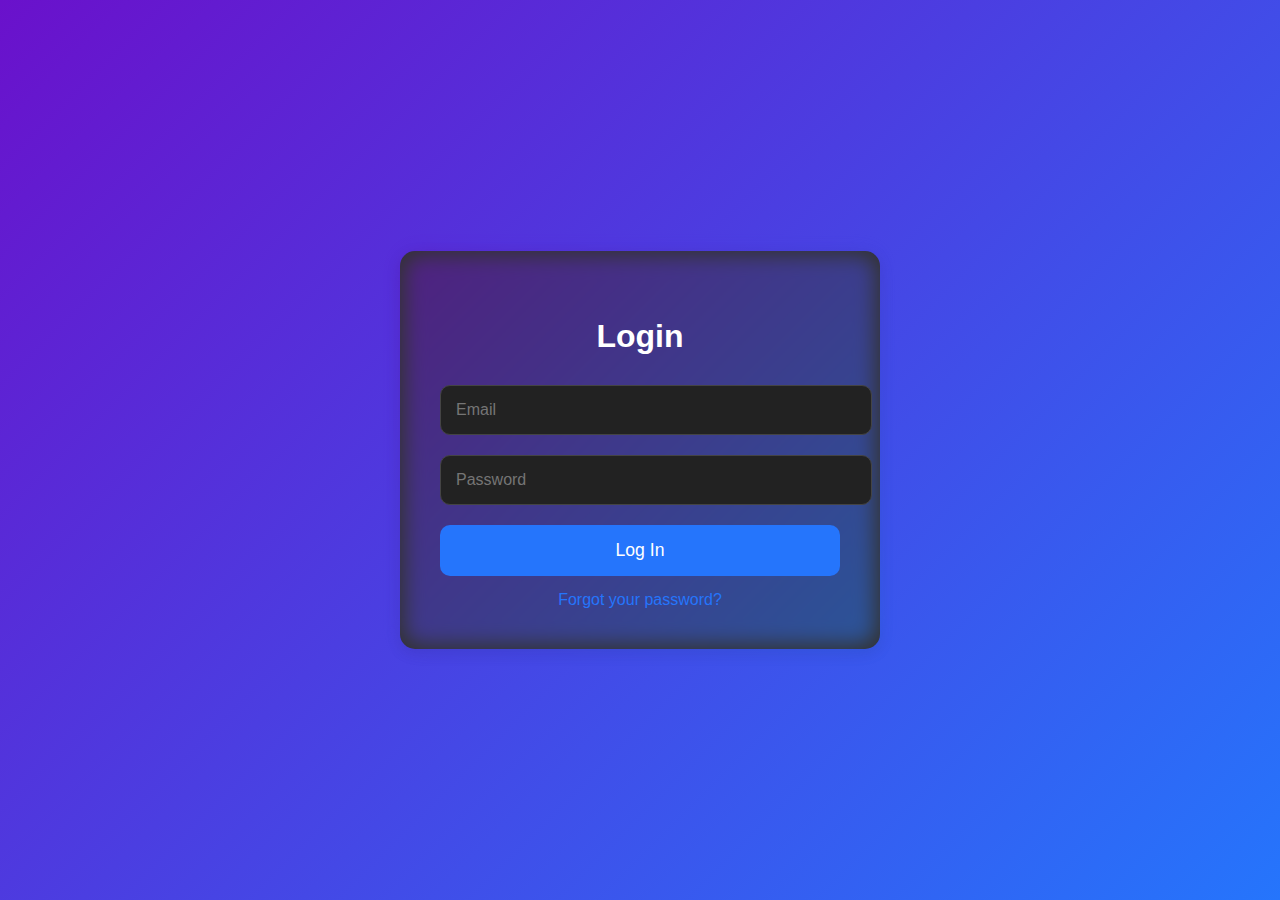
<file: index.html>
<!DOCTYPE html>
<html lang="en">

<head>
    <meta charset="UTF-8">
    <meta name="viewport" content="width=device-width, initial-scale=1.0">
    <link rel="stylesheet" href="style.css">
    <link rel="stylesheet" href="https://cdnjs.cloudflare.com/ajax/libs/font-awesome/6.0.0-beta3/css/all.min.css">
    <link rel="preconnect" href="https://fonts.gstatic.com" crossorigin>
    <link rel="preconnect" href="https://fonts.googleapis.com">
    <title>Document</title>
</head>

<body>
<div class="bg">
    <div class="login-container">
      <h2>Login</h2>
      <form action="#" method="POST">
        <!-- Username Input -->
        <input type="email" class="form-control" placeholder="Email" required>
        
        <!-- Password Input -->
        <input type="password" class="form-control" placeholder="Password" required>
        
        <!-- Submit Button -->
        <button type="submit">Log In</button>
      </form>

      <!-- Forgot Password Link -->
      <a href="#" class="forgot-password">Forgot your password?</a>
    </div>
  </div>
</body>

</html>
</file>
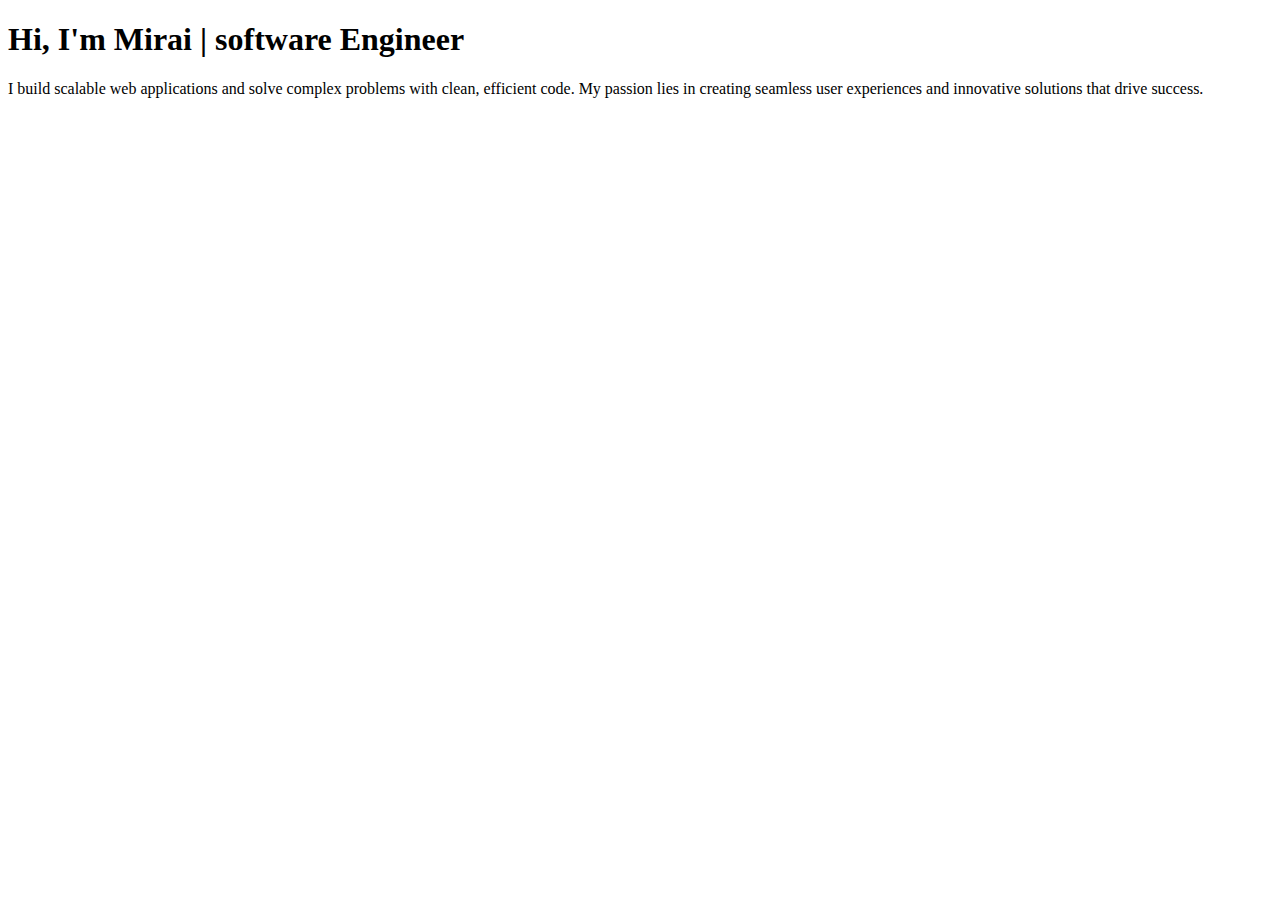
<file: mirai.html>
<!DOCTYPE html>
<html lang="en">
<head>
    <meta charset="UTF-8">
    <meta name="viewport" content="width=device-width, initial-scale=1.0">
    <title>Document</title>
</head>
<body>
    <h1>Hi, I'm Mirai | software Engineer</h1>
    <p>I build scalable web applications and solve complex problems with clean, efficient code.
    My passion lies in creating seamless user experiences and innovative solutions that drive success.
    
    </p>
    
</body>
</html>
</file>
<file: style.css>
body, html {
      height: 100%;
      margin: 0;
      font-family: 'Arial', sans-serif;
      background-color: #1a1a1a;
    }

    /* Background container with gradient */
    .bg {
      background: linear-gradient(135deg, #6a11cb, #2575fc);
      height: 100%;
      display: flex;
      justify-content: center;
      align-items: center;
      position: relative;
    }

    /* Glowing effect for the form */
    .login-container {
      width: 100%;
      max-width: 400px;
      background: #333;
      border-radius: 15px;
      padding: 40px;
      box-shadow: 0 4px 15px rgba(0, 0, 0, 0.1);
      position: relative;
      z-index: 1;
      transition: transform 0.3s ease, box-shadow 0.3s ease;
    }

    /* Inner glowing border effect */
    .login-container:before {
      content: '';
      position: absolute;
      top: 5px;
      left: 5px;
      right: 5px;
      bottom: 5px;
      background: linear-gradient(135deg, #6a11cb, #2575fc);
      border-radius: 15px;
      z-index: -1;
      filter: blur(10px);
      opacity: 0.5;
    }

    /* Header text */
    .login-container h2 {
      text-align: center;
      margin-bottom: 30px;
      font-size: 2rem;
      color: #fff;
    }

    /* Input fields */
    .login-container input {
      width: 100%;
      padding: 15px;
      border: 1px solid #444;
      border-radius: 10px;
      margin-bottom: 20px;
      font-size: 1rem;
      background-color: #222;
      color: #fff;
      transition: all 0.3s ease;
    }

    /* Focus state for input fields */
    .login-container input:focus {
      border-color: #2575fc;
      outline: none;
      box-shadow: 0 0 8px #2575fc;
    }

    /* Submit button */
    .login-container button {
      width: 100%;
      padding: 15px;
      background-color: #2575fc;
      color: #fff;
      border: none;
      border-radius: 10px;
      font-size: 1.1rem;
      cursor: pointer;
      transition: background-color 0.3s ease, transform 0.3s ease;
    }

    .login-container button:hover {
      background-color: #6a11cb;
      transform: translateY(-5px);
    }

    /* Forgot password link */
    .forgot-password {
      display: block;
      text-align: center;
      margin-top: 15px;
      color: #2575fc;
      text-decoration: none;
      transition: color 0.3s ease;
    }

    .forgot-password:hover {
      color: #6a11cb;
    }

    /* Responsive design */
    @media (max-width: 576px) {
      .login-container {
        padding: 30px;
      }

      .login-container h2 {
        font-size: 1.6rem;
      }
    }
</file>
